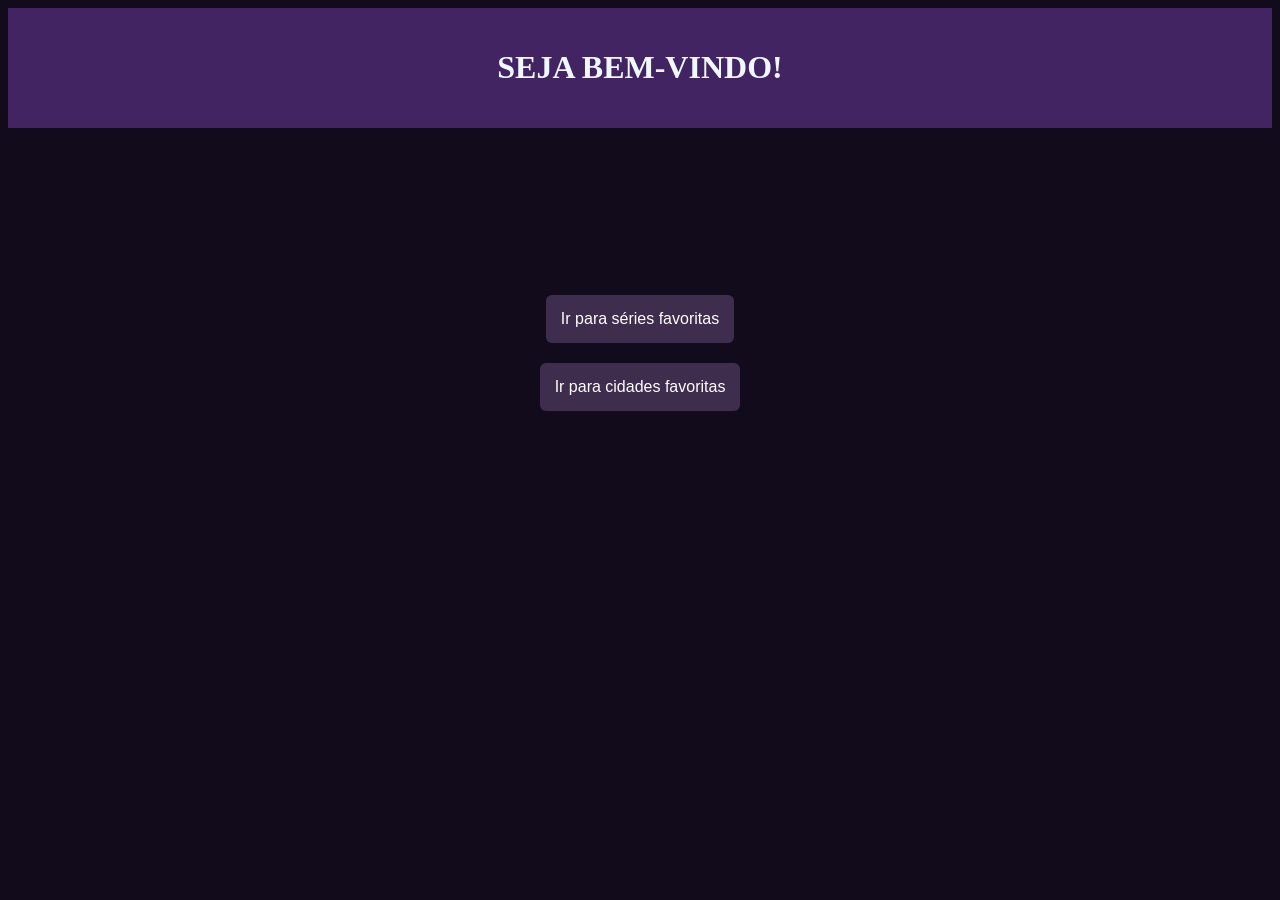
<file: index.html>
<!DOCTYPE html>
<html lang="en">
<head>
    <meta charset="UTF-8">
    <meta name="viewport" content="width=device-width, initial-scale=1.0">
    <title>Home</title>
    <link rel="stylesheet" href="./home.css">
</head>
<body>
    <header>
        <h1>SEJA BEM-VINDO!</h1>
    </header>
    <div class="container">
    <a href="./series.html"><button style="background: #3f2d4d; border-radius: 6px; padding: 15px; cursor: pointer; color: #fff; border: none; font-size: 16px;"> Ir para séries favoritas</button></a>
    <a href="./cidades.html"><button style="background: #3f2d4d; border-radius: 6px; padding: 15px; cursor: pointer; color: #fff; border: none; font-size: 16px;">Ir para cidades favoritas</button></a>
    </div>
</body>
</html>
</file>
<file: home.css>
body{
    background-color: #110b1b;
}
header{
    text-align: center;
    padding: 20px 20px;
    background-color: #422463 ;
    color: aliceblue;
}
.container{
    display: flex;
    justify-content: center;
    align-items: center;
    flex-direction: column;
    height: 50vh;
}
button{
    margin: 10px;
}
</file>
